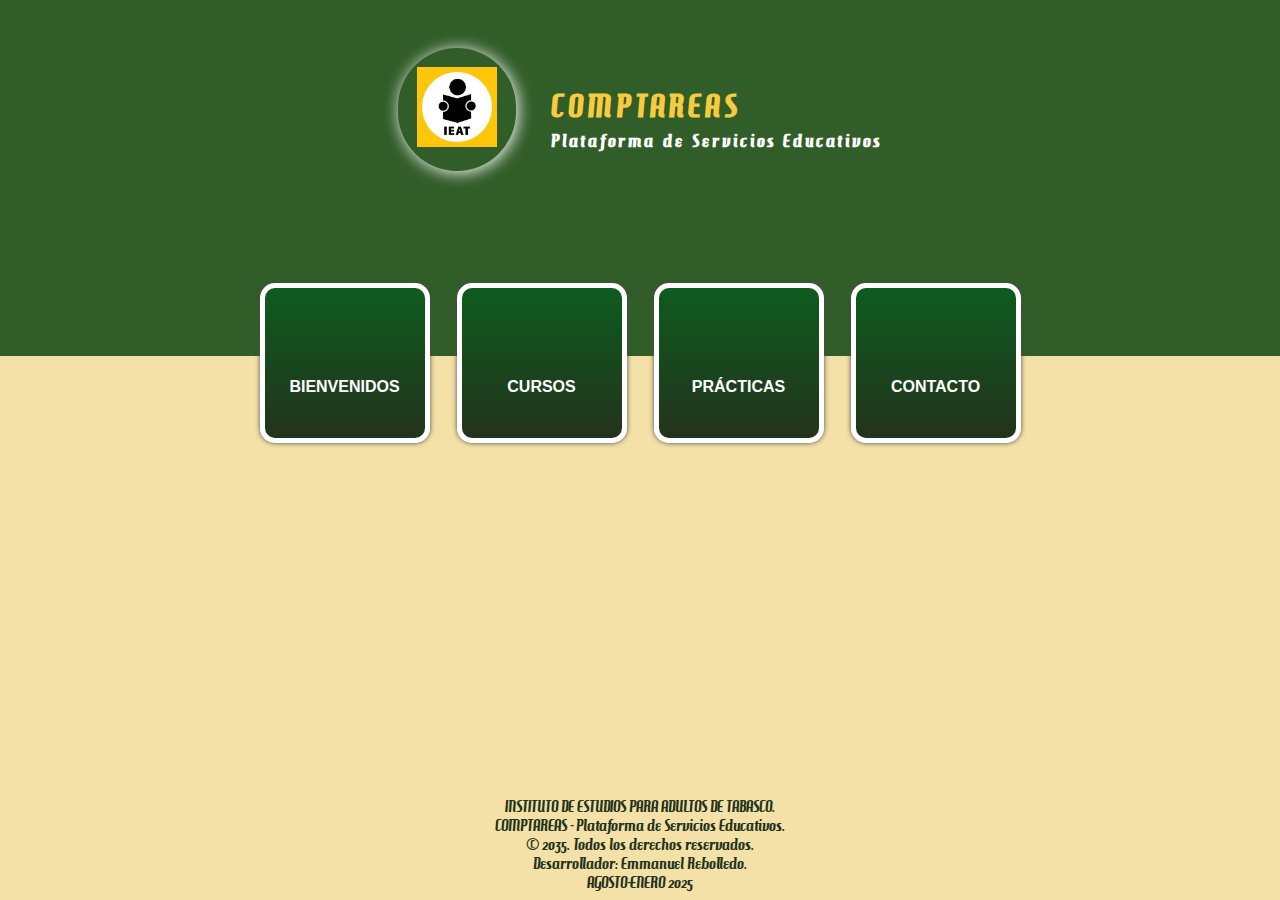
<file: promocion/index.html>
<!DOCTYPE html>
<html lang="es-MX">
	<head>
		<meta name="google-site-verification" content="J8rVEGnWvHti50EtXxZqs-DmHqnNTYalL9XMJ8CtNSY">
		<meta charset="utf-8"/>
		<meta name="description" content="La Plataforma de Servicios Educativos COMPTAREAS. Es una herramienta de apoyo a la educación y a la comunicación basada en Internet."/>
		<meta name="viewport" content="width=device-width, user-scalable=no, initial-scale=1.0, minimum-scale=1.0, maximum-scale=1.0">
		<title>IEAT - INSTITUTO DE ESTUDIOS PARA ADULTOS DE TABASCO</title>
		<link rel="shortcut icon" type="image/x-icon" href="favicon.ico" />
		<link rel="apple-touch-icon-precomposed" href="apple-touch-icon-precomposed.png" />
		<link rel="apple-touch-icon" sizes="72x72" href="apple-touch-icon-72x72.png" />
		<link rel="apple-touch-icon" sizes="114x114" href="apple-touch-icon-114x114.png" />
		<link rel="apple-touch-icon" sizes="144x144" href="apple-touch-icon-144x144.png" />
		<link rel="author" type="text/plain" href="humans.txt" />
		<link rel="sitemap" type="application/xml" title="Sitemap" href="sitemap.xml">
		<link rel="stylesheet" href="css/estilos.css"/>
	</head>
	<body>
		<header>
			<figure>
				<img src="logotipoGithub.png" alt="COMPTAREAS">
			</figure>
			<hgroup>
				<h1>COMPTAREAS</h1>
				<h2>Plataforma de Servicios Educativos</h2>
			</hgroup>
		</header>
		<nav>
			<ul>
				<li>
					<a href="bienvenidos.html">
						<img src="Bienvenida icono.jpg">
						BIENVENIDOS
					</a>
				</li>
				<li>
					<a href="cursos.html">
						<img src="Curso icono.jpg">
						CURSOS
					</a>
				</li>
				<li>
					<a href="practicas.html">
						<img src="Practicas icono.jpg">
						PRÁCTICAS
					</a>
				</li>
				<li>
					<a href="contacto.html">
						<img src="Contacto icono.jpg">
						CONTACTO
					</a>
				</li>
			</ul>
		</nav>
		<footer>
			INSTITUTO DE ESTUDIOS PARA ADULTOS DE TABASCO.<br/>
			COMPTAREAS - Plataforma de Servicios Educativos.<br/>
			&copy; 2035. Todos los derechos reservados.<br/>
			Desarrollador: Emmanuel Rebolledo.<br/>
			AGOSTO-ENERO 2025<br/>
		</footer>
	</body>
</html>
</file>
<file: promocion/css/estilos.css>
/*Hoja de estilos para el archivo Index.html*/

@font-face{
	font-family: "HamburgerHeaven";
	src: url("../fonts/hamburgerheaven.eot");
	src: url("../fonts/hamburgerheaven.eot?#iefix") format("embedded-opentype"),
		 url("../fonts/hamburgerheaven.ttf") format("truetype"),
		 url("../fonts/hamburgerheaven.svg#hamburgerheavenregular") format("svg"),
		 url("../fonts/hamburgerheaven.woff") format("woff");
	font-weight: normal;
	font-style: normal;
}
*{
	border: 0;
	list-style-type: none;
	margin: 0;
	outline: 0;
	padding: 0;
	text-decoration: none;
}
body, html{
	background-color:  #4B4B4B;
	background-image: -moz-linear-gradient(top, #315D29, #315D29 356px, #F4E1A7 356px, #F4E1A7);
	background-image: -ms-linear-gradient(top, #315D29, #315D29 356px, #F4E1A7 356px, #F4E1A7);
	background-image: -o-linear-gradient(top, #315D29, #315D29 356px, #F4E1A7 356px, #F4E1A7);
	/*background: -webkit-gradient(linear, left top, left bottom, color-stop(0%,#1e5799), color-stop(50%,#2989d8), color-stop(51%,#207cca), color-stop(100%,#7db9e8));*/
	background: -webkit-gradient(linear, left top, left bottom, color-stop(0%,#315D29), color-stop(40%,#315D29), color-stop(40%,#F4E1A7), color-stop(100%,#F4E1A7));
	background-image: -webkit-linear-gradient(top, #315D29, #315D29 356px, #F4E1A7 356px, #F4E1A7);
	background-image: linear-gradient(top, #315D29, #315D29 356px, #F4E1A7 356px, #F4E1A7);
	font-family: "HamburgerHeaven", Arial, Helvetica, Times;
	font-size: 100%;
	min-height: 100%;
	position: absolute;
	width: 100%;
}
h1{
	color: #F7CB3E;
	letter-spacing: 5px;
	margin: .15em 0;
}
h2{
	color: #FFFFFF;
	font-size: 1.1em;
	letter-spacing: 3px;
}
header{
	margin: 3em 0;
	text-align: center;
}
header figure{
	border-radius: 100%;
	border-radius: 100px;
	border: thick solid transparent;
	-webkit-box-shadow: .1em .1em 1em rgba(255,255,255,.99);
	box-shadow: .1em .1em 1em rgba(255,255,255,.99);
	display: inline-block;
	margin-right: 2em;
	padding: .9em;
	-moz-transition: all 1s ease-out;
	-ms-transition: all 1s ease-out;
	-o-transition: all 1s ease-out;
	-webkit-transition: all 1s ease-out;
	transition: all 1s ease-out;
}
header figure:hover{
	background: rgba(247,203,62,.1);
	-webkit-box-shadow: .1em .1em 1em rgba(255,255,255,.99) inset;
	box-shadow: .1em .1em 1em rgba(255,255,255,.99) inset;
	-moz-transform: rotate(360deg) scale(.99,.99);
	-ms-transform: rotate(360deg) scale(.99,.99);
	-o-transform: rotate(360deg) scale(.99,.99);
	-webkit-transform: rotate(360deg) scale(.99,.99);
	transform: rotate(360deg) scale(.99,.99);
}
header hgroup{
	display: inline-block;
	text-align: left;
	vertical-align: baseline;
}
header img{
	width: 80px;
}
nav{
	margin: 7em 0;
	text-align: center;
}
nav ul li{
	display: inline-block;
}
nav ul li a{
	background: -moz-linear-gradient(top,#0E5B1F,#23331C);
	background: -ms-linear-gradient(top,#0E5B1F,#23331C);
	background: -o-linear-gradient(top,#0E5B1F,#23331C);
	background: -webkit-gradient(linear, left top, left bottom, color-stop(0%,#0E5B1F), color-stop(100%,#23331C));
	background: -webkit-linear-gradient(top,#0E5B1F,#23331C);
	background: linear-gradient(top,#0E5B1F,#23331C);
	border-radius: 15px;
	border: 5px solid #FFFFFF;
	-webkit-box-shadow: 0px 0px 5px #4B4B4B;
	box-shadow: 0px 0px 5px #4B4B4B;
	color: #FFFFFF;
	display: block;
	font-family: Arial;
	font-weight: bold;
	height: 60px;
	margin: 0 12px;
	overflow: hidden;
	padding-top: 90px;
	position: relative;
	-moz-transition: all .2s ease-in-out;
	-ms-transition: all .2s ease-in-out;
	-o-transition: all .2s ease-in-out;
	-webkit-transition: all .2s ease-in-out;
	transition: all .2s ease-in-out;
	width: 160px;
}
nav ul li a:hover{
	-webkit-box-shadow: 0px 0px 5px #FFFFFF;
	box-shadow: 0px 0px 5px #FFFFFF;
	color: #F7CB3E;
	-moz-transform: scale(1.15);
	-ms-transform: scale(1.15);
	-o-transform: scale(1.15);
	-webkit-transform: scale(1.15);
	transform: scale(1.15);
}
nav ul li a img{
	display: block;
	filter: alpha(opacity=0);
	height: 54px;
	left: 53px;
	opacity: 0;
	position: absolute;
	top: -50px;
	-moz-transition: all .3s ease;
	-ms-filter:"progid:DXImageTransform.Microsoft.Alpha(Opacity=0)";
	-ms-transition: all .3s ease;
	-o-transition: all .3s ease;
	-webkit-transition: all .3s ease;
	transition: all .3s ease;
	width: 54px;
}
nav ul li a:hover img{
	-ms-filter:"progid:DXImageTransform.Microsoft.Alpha(Opacity=100)";
	filter: alpha(opacity=100);
	opacity: 1;
	top: 25px;
}
footer{
	bottom: .5em;
	color: #23331C;
	margin: auto;
	position: absolute;
	text-align: center;
	width: 100%;
}

/* Media Queries Sección Index */
/* 320px - 480px - 600px - 768px - 1024px - 1200px */

@media screen and (min-width: 1025px) and (max-width: 1200px){
	/* Funcionando perfecto según lo planificado */
}
@media screen and (min-width: 769px) and (max-width: 1024px){
	nav ul li a{
		margin: 0 8px;
	}
	nav ul li a:hover{
		-moz-transform: scale(1.1);
		-ms-transform: scale(1.1);
		-o-transform: scale(1.1);
		-webkit-transform: scale(1.1);
		transform: scale(1.1);
	}
}
@media screen and (min-width: 601px) and (max-width: 768px){
	nav ul li a{
		border: 5px solid #FFFFFF;
		font-size: .9em;
		height: 50px;
		margin: 0 4px;
		margin: 0 5px;
		width: 128px;
	}
	nav ul li a:hover{
		-moz-transform: scale(1.08);
		-ms-transform: scale(1.08);
		-o-transform: scale(1.08);
		-webkit-transform: scale(1.08);
		transform: scale(1.08);
	}
	nav ul li a img{
		left: 37px;
	}
}
@media screen and (min-width: 481px)  and (max-width: 600px){
	body, html{
		background-image: -moz-linear-gradient(top, #315D29, #315D29 55%, #F4E1A7 55%, #F4E1A7);
		background-image: -ms-linear-gradient(top, #315D29, #315D29 55%, #F4E1A7 55%, #F4E1A7);
		background-image: -o-linear-gradient(top, #315D29, #315D29 55%, #F4E1A7 55%, #F4E1A7);
		background-image: -webkit-linear-gradient(top, #315D29, #315D29 55%, #F4E1A7 55%, #F4E1A7);
		background-image: linear-gradient(top, #315D29, #315D29 55%, #F4E1A7 55%, #F4E1A7);
	}
	h1{
		letter-spacing: 5px;
		margin: .05em 0;
	}
	h2{
		letter-spacing: 2px;
	}
	header{
		margin: 2em 0;
	}
	header figure{
		margin-right: 1em;
	}
	nav{
		margin: 2em 0 6.5em 0;
	}
	nav ul li{
		margin-bottom: 1em;
	}
	nav ul li a{
		height: 60px;
		margin: 0 8px;
		width: 195px;
	}
	nav ul li a:hover{
		-moz-transform: scale(1.08);
		-ms-transform: scale(1.08);
		-o-transform: scale(1.08);
		-webkit-transform: scale(1.08);
		transform: scale(1.08);
	}
	nav ul li a img{
		left: 70.5px;
	}
}
@media handheld, screen and (min-width: 321px) and (max-width: 480px){
	body, html{
		background-image: -moz-linear-gradient(top, #315D29, #315D29 55%, #F4E1A7 55%, #F4E1A7);
		background-image: -ms-linear-gradient(top, #315D29, #315D29 55%, #F4E1A7 55%, #F4E1A7);
		background-image: -o-linear-gradient(top, #315D29, #315D29 55%, #F4E1A7 55%, #F4E1A7);
		background-image: -webkit-gradient(linear,left top, left bottom, from(#315D29), color-stop(55%,#315D29), color-stop(55%,#F4E1A7), to(#F4E1A7));
		background-image: -webkit-linear-gradient(top, #315D29, #315D29 55%, #F4E1A7 55%, #F4E1A7);
		background-image: linear-gradient(top, #315D29, #315D29 55%, #F4E1A7 55%, #F4E1A7);
		background: -webkit-gradient(linear,left top, left bottom, from(#315D29), color-stop(55%,#315D29), color-stop(55%,#F4E1A7), to(#F4E1A7));
	}
	h1{
		letter-spacing: 4px;
		margin: .05em 0;
	}
	h2{
		letter-spacing: 2px;
	}
	header{
		margin: 1.5em 0;
		text-align: center;
	}
	header figure{
		border-radius: 0;
		border-style: none;
		border: 0;
		-webkit-box-shadow: 0 0 0 transparent;
		box-shadow: 0 0 0 transparent;
		margin-right: .5em;
		padding: 0;
		-moz-transition: none;
		-ms-transition: none;
		-o-transition: none;
		-webkit-transition: none;
		transition: none;
	}
	header figure:hover{
		background: transparent;
		-webkit-box-shadow: 0 0 0 transparent;
		box-shadow: 0 0 0 transparent;
		-moz-transform: rotate(0deg) scale(1,1);
		-ms-transform: rotate(0deg) scale(1,1);
		-o-transform: rotate(0deg) scale(1,1);
		-webkit-transform: rotate(0deg) scale(1,1);
		transform: rotate(0deg) scale(1,1);
	}
	header img{
		width: 80px;
	}
	nav{
		/*margin: 2em 0 7em 0;*/
		margin: 2em 0 9em 0;
	}
	nav ul li{
		margin-bottom: 1em;
	}
	nav ul li a{
		background: -webkit-gradient(linear, left top, left bottom, from(#0E5B1F), to(#23331C));
		border-radius: 10px;
		border: 3px solid #FFFFFF;
		font-size: .7em;
		height: 30px;
		margin: 0 2px;
		padding-top: 60px;
		width: 88px;
	}
	nav ul li a:hover{
		-moz-transform: scale(1);
		-ms-transform: scale(1);
		-o-transform: scale(1);
		-webkit-transform: scale(1);
		transform: scale(1);
	}
	nav ul li a img{
		height: 46px;
		left: 21px;
		top: -50px;
		width: 46px;
	}
	nav ul li a:hover img{
		top: 10px;
	}
	footer{
		/*font-size: .9em;*/ 
		font-size: .7em;
	}
}
@media handheld, screen and (min-width: 0px) and (max-width: 320px){
	body, html{
		background: #315D29;
	}
	h1{
		letter-spacing: 2px;
	}
	h2{
		letter-spacing: 1px;
	}
	header{
		margin: 1em 0;
	}
	header figure{
		display: none;
		margin-right: 0em;
	}
	header hgroup{
		text-align: center;
	}
	nav{
		margin: 2em 0 9em 0;
	}
	nav ul li{
		display: block;
		margin-bottom: 1em;
	}
	nav ul li a{
		background: -webkit-gradient(linear, left top, left bottom, from(#0E5B1F), to(#23331C));
		border-radius: 10px;
		border: 4px solid #FFFFFF;
		font-size: .9em;
		height: 40px;
		margin: 0 auto;
		padding-top: 20px;
		width: 80%;
	}
	nav ul li a:hover{
		-moz-transform: scale(1.08);
		-ms-transform: scale(1.08);
		-o-transform: scale(1.08);
		-webkit-transform: scale(1.08);
		transform: scale(1.08);
	}
	nav ul li a img{
		height: 40px;
		left: 10px;
		width: 40px;
	}
	nav ul li a:hover img{
		top: 10px;
	}
	footer{
		color: #F4E1A7;
	}
}
</file>
